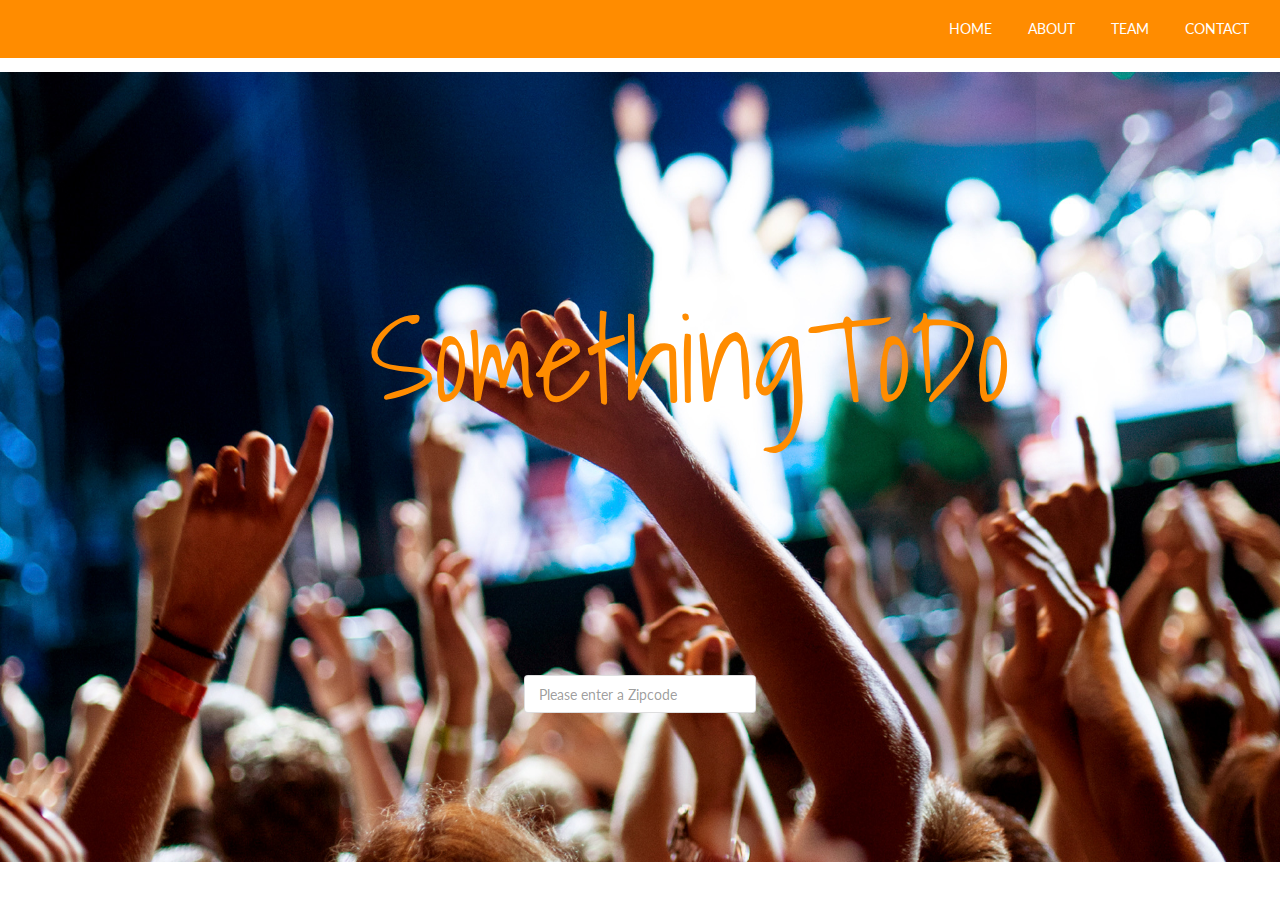
<file: index.html>
<!DOCTYPE html>
<html lang="en">
<head>
	<meta charset="UTF-8">

	<title>SomethingToDo</title>

	<link rel="stylesheet" type="text/css" href="assets\css\reset.css">
    <link rel="stylesheet" type="text/css" href="assets\css\homepage.css">
	<link rel="stylesheet" type="text/css" href="assets\semantic-ui\semantic.min.css">
	<link href="https://fonts.googleapis.com/css?family=Shadows+Into+Light" rel="stylesheet" type="text/css">

	<script src="https://code.jquery.com/jquery-2.2.1.min.js"></script>
	<script src="assets\js\jquery.validate.min.js"></script>
	<script src="assets\js\additional-methods.min.js"></script>
</head>
<body background="assets/images/eventlist 1.jpg">
	<div class="ui secondary menu" id="topBar">
        <div class="right item" id="topBarBttns">
	        <a class="item">HOME</a>
	        <a class="item">ABOUT</a>
	        <a class="item">TEAM</a>
	        <a class="item">CONTACT</a>
        </div>
   	</div>

	<section id="locationSearch">
		<form class="ui icon input" id="searchForm">
			<input id="zipcode" name="zipcode" type="text" placeholder="Please enter a Zipcode">
		</form>
		<div><p class="errorClass" id="errorMsg"> </p></div>
	</section>

   	<section id="">
	   	<div>
   			<div class="std-style">
   				<p>SomethingToDo</p>
   			</div>
   			<img src="assets/images/eventlist1.jpg" width="100%" height="790em">
   		</div>
   	</section>

		<!-- About Modal -->
        <div class="ui small modal custom-about">
            <i class="close icon"></i>
            <div class="header">
                SomethingToDo - About
            </div>
            <div class="image content">
                <div class="ui medium image">
                    <img src="assets/images/eventimg3.jpg">
                </div>
                <div class="description">
                    <p>SomethingToDo helps user to get event details for the day based on City or ZipCode.</p>
                </div>
            </div>
            <div class="actions">
                <div class="ui positive button">
                    Ok 
                </div>
            </div>
        </div>

        <!-- Team Modal -->
        <div class="ui small modal custom-team">
            <i class="close icon"></i>
            <div class="header">
                SomethingToDo - The Awesome Team
            </div>
            <div class="image content">
                <div class="ui medium image">
                    <img src="assets/images/eventimg4.png">
                </div>
                <div class="description">
                    <p class="txt-style">Anand Gopalakrishnan</p>
                    <p class="txt-style">Stefanie Centi</p>
                    <p class="txt-style">Edwin Rivera</p>
                    <p>(Not in any particular order)</p>
                </div>
            </div>
            <div class="actions">
                <div class="ui positive button">
                    Ok 
                </div>
            </div>
        </div>

        <!-- Contact Modal -->
        <div class="ui basic modal">
            <i class="close icon"></i>
            <div class="header">
                SomethingToDo - Contact
            </div>
            <div class="image content">
                <div class="ui medium image">
                    <img src="assets/images/eventimg4.png">
                </div>
                <div class="description">
                    <p class="txt-style2">Rutgers Coding Bootcamp</p>
                    <p class="txt-style2">Phone: XXX-XXX-XXXX</p>
                    <p class="txt-style2">Email: code@rutgers.edu</p>
                </div>
            </div>
            <div class="actions">
                <div class="ui positive button">
                    Ok 
                </div>
            </div>
        </div>

        <!-- Issue Modal -->
        <div class="ui small modal custom-error">
            <i class="close icon"></i>
            <div class="header">SomethingToDo - Not Available</div>
            <div class="content">
                <p class="txt-style3">No event listing found for City or Zipcode. Please try again.</p>
            </div>
            <div class="actions">
                <div class="ui positive button">
                    Ok 
                </div>
            </div>
        </div>

        <!-- Stef Code  -->
        <div class="ui modal custom-eventdtls" id="event-modal">
            <div class="header" id="modal-header"></div>
            <div class="ui two column grid" id="left-column">
                <div class="column">
                    <h4 class="ui dividing header">Event Detail</h4>
                    <div class="content">
                        <div class="image content" id="image-content-eventdtl">
                        
                        </div>
                        <div class="venue content ui accordion">

                        </div>
                    </div>
                </div>

                <div class="column" id="right-column">
                    <h4 class="ui dividing header">Nearby Restaurants</h4>
                    <div class="content">
                        <div class="restaurant content ui accordion">

                        </div>
                    </div>
                </div>
            </div>
            <div class="actions">
                <div class="ui positive button">
                    Ok 
                </div>
            </div>
            <!-- <div class="actions" id="action-section">
                <div class="ui cancel button">Close</div>
            </div> -->
        </div>
         <!-- Stef Code Ends -->

   	<script src="assets/js/search.js"></script>
   	<script src="assets/js/eventlist.js"></script> 

</body>
</html>
</file>
